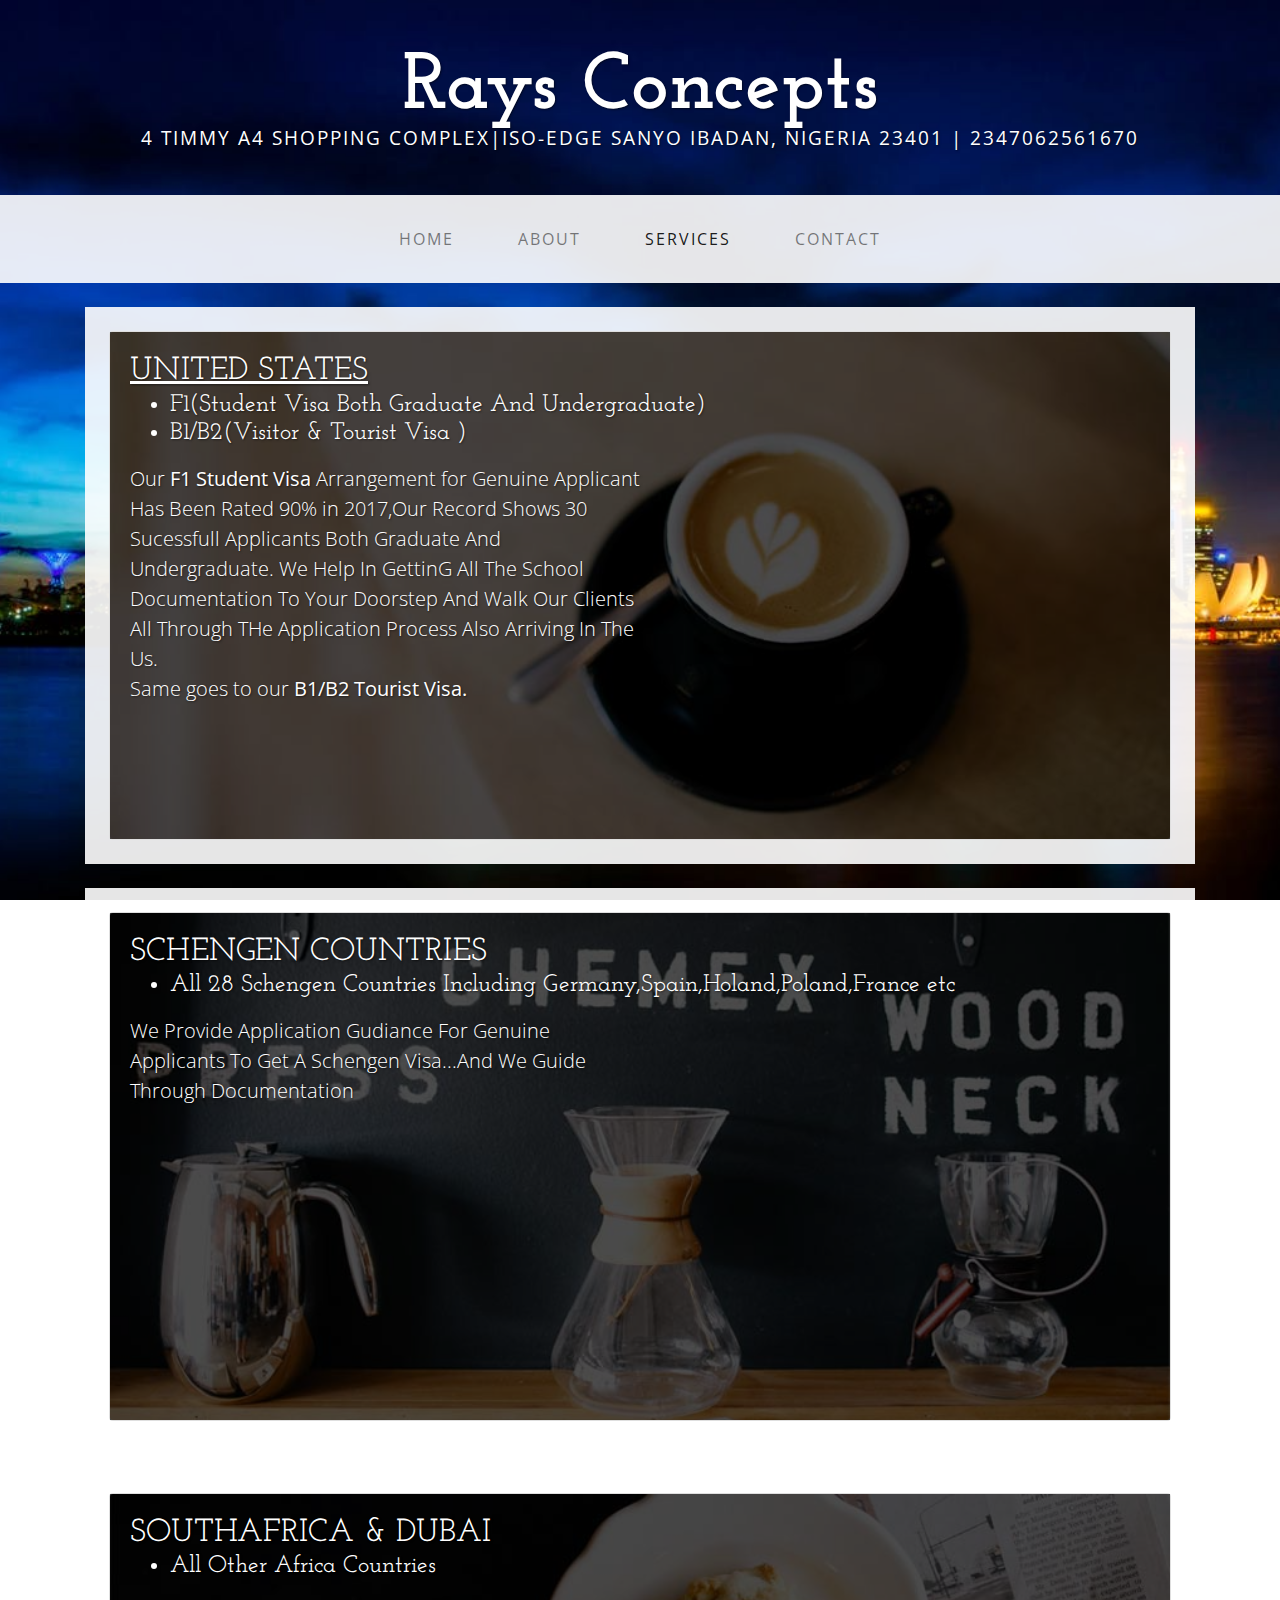
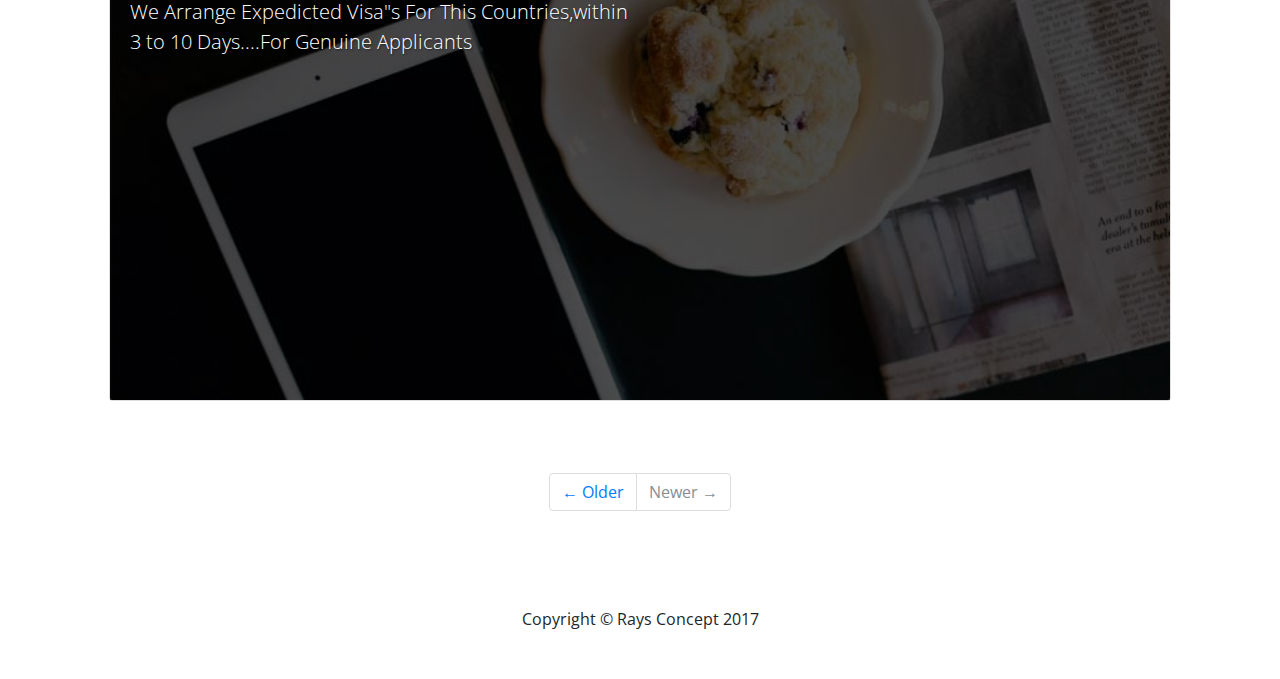
<file: blog.html>
<!DOCTYPE html>
<html lang="en">

  <head>

    <meta charset="utf-8">
    <meta name="viewport" content="width=device-width, initial-scale=1, shrink-to-fit=no">
    <meta name="description" content="">
    <meta name="author" content="">

    <title>Rays Concept - Where Your Visa Dreams Comes True</title>

    <!-- Bootstrap core CSS -->
    <link href="vendor/bootstrap/css/bootstrap.min.css" rel="stylesheet">

    <!-- Custom fonts for this template -->
    <link href="https://fonts.googleapis.com/css?family=Open+Sans:300italic,400italic,600italic,700italic,800italic,400,300,600,700,800" rel="stylesheet" type="text/css">
    <link href="https://fonts.googleapis.com/css?family=Josefin+Slab:100,300,400,600,700,100italic,300italic,400italic,600italic,700italic" rel="stylesheet" type="text/css">

    <!-- Custom styles for this template -->
    <link href="css/business-casual.css" rel="stylesheet">

  </head>

  <body>

    <div class="tagline-upper text-center text-heading text-shadow text-white mt-5 d-none d-lg-block">Rays Concepts</div>
    <div class="tagline-lower text-center text-expanded text-shadow text-uppercase text-white mb-5 d-none d-lg-block">4 Timmy A4 Shopping Complex|Iso-Edge Sanyo  Ibadan, Nigeria 23401 | 2347062561670</div>

    <!-- Navigation -->
    <nav class="navbar navbar-expand-lg navbar-light bg-faded py-lg-4">
      <div class="container">
        <a class="navbar-brand text-uppercase text-expanded font-weight-bold d-lg-none" href="#">Start Bootstrap</a>
        <button class="navbar-toggler" type="button" data-toggle="collapse" data-target="#navbarResponsive" aria-controls="navbarResponsive" aria-expanded="false" aria-label="Toggle navigation">
          <span class="navbar-toggler-icon"></span>
        </button>
        <div class="collapse navbar-collapse" id="navbarResponsive">
          <ul class="navbar-nav mx-auto">
            <li class="nav-item px-lg-4">
              <a class="nav-link text-uppercase text-expanded" href="index.html">Home
                <span class="sr-only">(current)</span>
              </a>
            </li>
            <li class="nav-item px-lg-4">
              <a class="nav-link text-uppercase text-expanded" href="about.html">About</a>
            </li>
            <li class="nav-item active px-lg-4">
              <a class="nav-link text-uppercase text-expanded" href="blog.html">Services</a>
            </li>
            <li class="nav-item px-lg-4">
              <a class="nav-link text-uppercase text-expanded" href="contact.html">Contact</a>
            </li>
          </ul>
        </div>
      </div>
    </nav>

    <div class="container">

      <div class="bg-faded p-4 my-4">
        <div class="card card-inverse">
          <img class="card-img img-fluid w-100" src="img/slide-1.jpg" alt="">
          <div class="card-img-overlay bg-overlay">
            <h2 class="card-title text-shadow text-white text-uppercase mb-0"><u>United States</u></h2>
            
            <h4 class="text-shadow text-white">
              <ul>
                <li>F1(Student Visa Both Graduate And Undergraduate)</li>
                <li>B1/B2(Visitor &amp Tourist Visa )
              </ul>
            </h4>
            <p class="lead card-text text-shadow text-white w-50 d-none d-lg-block">

             Our <strong> F1 Student Visa</strong> Arrangement for Genuine Applicant Has Been Rated 90% in 2017,Our Record Shows 30 Sucessfull Applicants Both Graduate And Undergraduate.
             We Help In GettinG All The School Documentation To Your Doorstep And Walk Our Clients All Through THe Application Process Also Arriving In The Us.<br>
             Same goes to our <strong>B1/B2 Tourist Visa.</strong>
            </p>
            <!-- <a href="#" class="btn btn-secondary">Read More</a> -->
          </div>
        </div>
      </div>

      <div class="bg-faded p-4 my-4">
        <div class="card card-inverse">
          <img class="card-img img-fluid w-100" src="img/slide-2.jpg" alt="">
          <div class="card-img-overlay bg-overlay">
            <h2 class="card-title text-shadow text-white text-uppercase mb-0">Schengen Countries</h2>
            <h4 class="text-shadow text-white">
              <ul>
                <li>All 28 Schengen Countries Including Germany,Spain,Holand,Poland,France etc
              </ul>
            </h4>
            <p class="lead card-text text-shadow text-white w-50 d-none d-lg-block">
              We Provide Application Gudiance For Genuine Applicants To Get A Schengen Visa...And We Guide Through Documentation
            </p>
            <!-- <a href="#" class="btn btn-secondary">Read More</a> -->
          </div>
        </div>
      </div>

      <div class="bg-faded p-4 my-4">
        <div class="card card-inverse">
          <img class="card-img img-fluid w-100" src="img/slide-3.jpg" alt="">
          <div class="card-img-overlay bg-overlay">
            <h2 class="card-title text-shadow text-white text-uppercase mb-0">SouthAfrica & Dubai</h2>
            <h4 class="text-shadow text-white">
              <ul>
                <li>All Other Africa Countries</li>
              </ul>

            </h4>
            <p class="lead card-text text-shadow text-white w-50 d-none d-lg-block">We Arrange Expedicted Visa"s For This Countries,within 3 to 10 Days....For Genuine Applicants</p>
            <!-- <a href="#" class="btn btn-secondary">Read More</a> -->
          </div>
        </div>
      </div>

      <!-- Pagination -->
      <div class="bg-faded p-4 my-4">
        <ul class="pagination justify-content-center mb-0">
          <li class="page-item">
            <a class="page-link" href="#">&larr; Older</a>
          </li>
          <li class="page-item disabled">
            <a class="page-link" href="#">Newer &rarr;</a>
          </li>
        </ul>
      </div>

    </div>
    <!-- /.container -->

    <footer class="bg-faded text-center py-5">
      <div class="container">
        <p class="m-0">Copyright &copy; Rays Concept 2017</p>
      </div>
    </footer>

    <!-- Bootstrap core JavaScript -->
    <script src="vendor/jquery/jquery.min.js"></script>
    <script src="vendor/bootstrap/js/bootstrap.bundle.min.js"></script>

  </body>

</html>
</file>
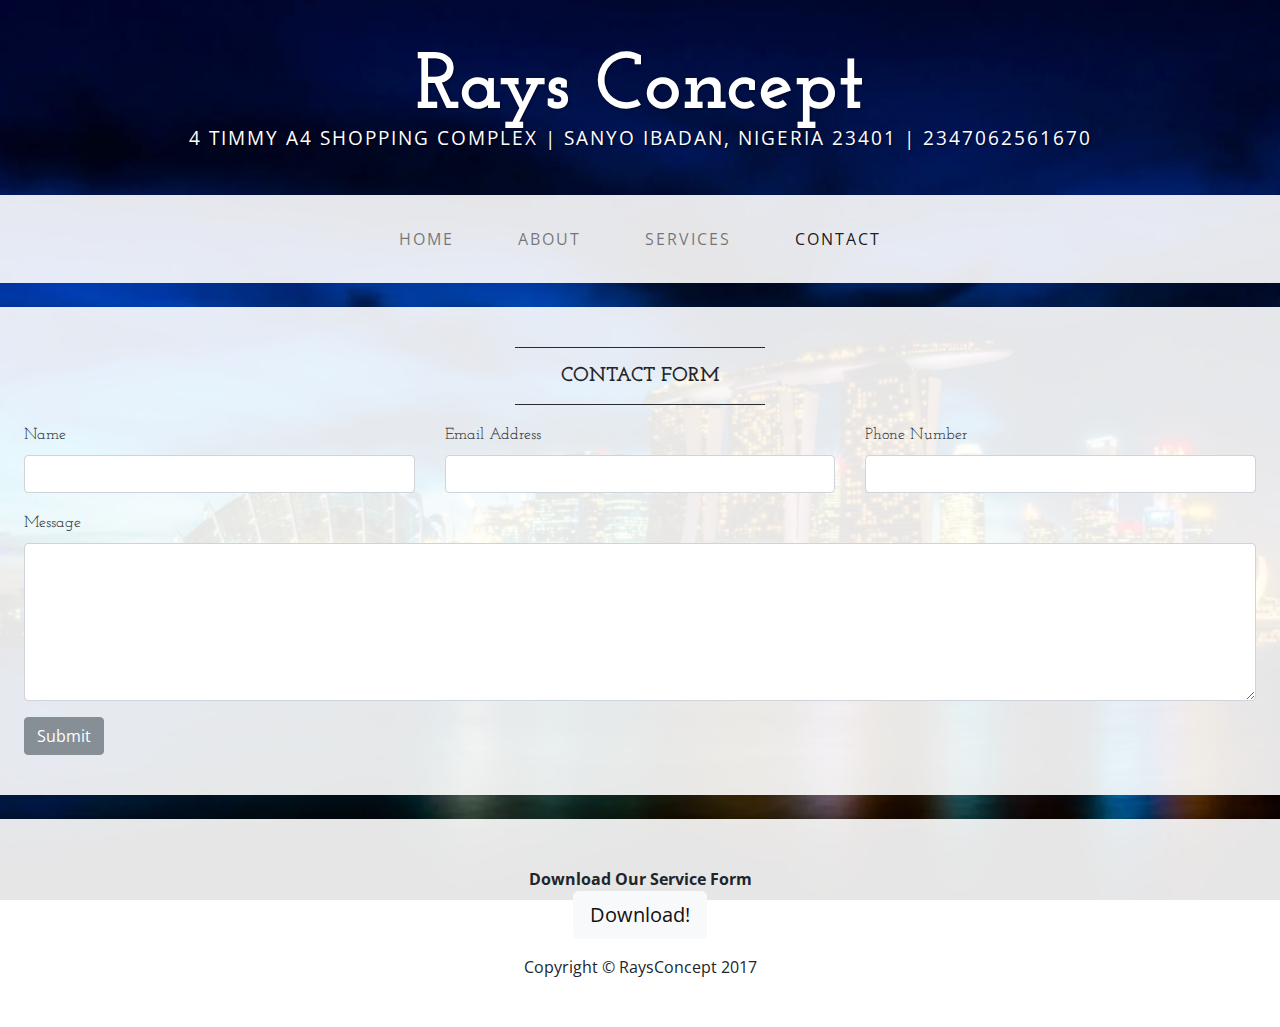
<file: contact.html>
<!DOCTYPE html>
<html lang="en">

  <head>

    <meta charset="utf-8">
    <meta name="viewport" content="width=device-width, initial-scale=1, shrink-to-fit=no">
    <meta name="description" content="">
    <meta name="author" content="">

    <title>Rays Concept- Where Your Visa Dreams Comes True</title>

    <!-- Bootstrap core CSS -->
    <link href="vendor/bootstrap/css/bootstrap.min.css" rel="stylesheet">

    <!-- Custom fonts for this template -->
    <link href="https://fonts.googleapis.com/css?family=Open+Sans:300italic,400italic,600italic,700italic,800italic,400,300,600,700,800" rel="stylesheet" type="text/css">
    <link href="https://fonts.googleapis.com/css?family=Josefin+Slab:100,300,400,600,700,100italic,300italic,400italic,600italic,700italic" rel="stylesheet" type="text/css">

    <!-- Custom styles for this template -->
    <link href="css/business-casual.css" rel="stylesheet">

  </head>

  <body>

    <div class="tagline-upper text-center text-heading text-shadow text-white mt-5 d-none d-lg-block">Rays Concept</div>
    <div class="tagline-lower text-center text-expanded text-shadow text-uppercase text-white mb-5 d-none d-lg-block">4 Timmy A4 Shopping Complex | Sanyo Ibadan, Nigeria 23401 |  2347062561670</div>

    <!-- Navigation -->
    <nav class="navbar navbar-expand-lg navbar-light bg-faded py-lg-4">
      <div class="container">
        <a class="navbar-brand text-uppercase text-expanded font-weight-bold d-lg-none" href="#">Start Bootstrap</a>
        <button class="navbar-toggler" type="button" data-toggle="collapse" data-target="#navbarResponsive" aria-controls="navbarResponsive" aria-expanded="false" aria-label="Toggle navigation">
          <span class="navbar-toggler-icon"></span>
        </button>
        <div class="collapse navbar-collapse" id="navbarResponsive">
          <ul class="navbar-nav mx-auto">
            <li class="nav-item px-lg-4">
              <a class="nav-link text-uppercase text-expanded" href="index.html">Home
                <span class="sr-only">(current)</span>
              </a>
            </li>
            <li class="nav-item px-lg-4">
              <a class="nav-link text-uppercase text-expanded" href="about.html">About</a>
            </li>
            <li class="nav-item px-lg-4">
              <a class="nav-link text-uppercase text-expanded" href="blog.html">Services</a>
            </li>
            <li class="nav-item active px-lg-4">
              <a class="nav-link text-uppercase text-expanded" href="contact.html">Contact</a>
            </li>
          </ul>
        </div>
      </div>
    </nav>
   <!---
    <div class="container">

      <div class="bg-faded p-4 my-4">
        <hr class="divider">
        <h2 class="text-center text-lg text-uppercase my-0">Contact
          <strong>Business Casual</strong>
        </h2>
        <hr class="divider">
        <div class="row">
          <div class="col-lg-8">
            <div class="embed-responsive embed-responsive-16by9 map-container mb-4 mb-lg-0">
              <iframe frameborder="0" scrolling="no" marginheight="0" marginwidth="0" src="http://maps.google.com/maps?hl=en&amp;ie=UTF8&amp;ll=37.0625,-95.677068&amp;spn=56.506174,79.013672&amp;t=m&amp;z=4&amp;output=embed"></iframe>
            </div>
          </div>
          <div class="col-lg-4">
            <h5 class="mb-0">Phone:</h5>
            <div class="mb-4">123.456.7890</div>
            <h5 class="mb-0">Email:</h5>
            <div class="mb-4">
              <a href="mailto:name@example.com">name@example.com</a>
            </div>
            <h5 class="mb-0">Address:</h5>
            <div class="mb-4">
              3481 Melrose Place
              <br>
              Beverly Hills, CA 90210
            </div>
          </div>
        </div>
      </div>-->

       <div class="bg-faded p-4 my-4">
        <form method="POST" action="https://formspree.io/missposhtee@gmail.com">

        <hr class="divider">
        <h2 class="text-center text-lg text-uppercase my-0"><strong>Contact
          Form</strong>
        </h2>
        <hr class="divider">
        <form>
          <div class="row">
            <div class="form-group col-lg-4">
              <label class="text-heading">Name</label>
              <input type="text" class="form-control">
            </div>
            <div class="form-group col-lg-4">
              <label class="text-heading">Email Address</label>
              <input type="email" class="form-control">
            </div>
            <div class="form-group col-lg-4">
              <label class="text-heading">Phone Number</label>
              <input type="tel" class="form-control">
            </div>
            <div class="clearfix"></div>
            <div class="form-group col-lg-12">
              <label class="text-heading">Message</label>
              <textarea class="form-control" rows="6"></textarea>
            </div>
            <div class="form-group col-lg-12">
              <button type="submit" class="btn btn-secondary">Submit</button>
            </div>
          </div>
        </form>
      </div>
 
     </div> 
    



   <!--  <div class="form-container">

 <form method="POST" action="https://formspree.io/missposhtee@gmail.com">
  Name:<br>
  <input type="text" placeholder="enter your name" size="65"/><br>
  Email:<br>
  <input type="email" placeholder="example@doe.com" size="65"/><br>
  Message:<br>
  <textarea name=" message" placeholder="YourMessage" cols="63" rows="5"></textarea><br>
  <button  type="submit">Send</button>
  </form>
</div>
 -->




    <footer class="bg-faded text-center py-5">
      <div class="container">
         <div>
  <p><strong>Download Our Service Form <br><a href="file:///C:/Users/missp/Desktop/Rays%20Concept.pdf" class="btn btn-lg btn-light">Download!</a></strong></p>
</div>
<p class="m-0">Copyright &copy; RaysConcept 2017</p>
      </div>
    </footer>

    <!-- Bootstrap core JavaScript -->
    <script src="vendor/jquery/jquery.min.js"></script>
    <script src="vendor/bootstrap/js/bootstrap.bundle.min.js"></script>

    <!-- Zoom when clicked function for Google Map -->
    <script>
      $('.map-container').click(function () {
        $(this).find('iframe').addClass('clicked')
      }).mouseleave(function () {
        $(this).find('iframe').removeClass('clicked')
      });
    </script>

  </body>

</html>
</file>
<file: css/business-casual.css>
/*!
 * Start Bootstrap - Business Casual (https://startbootstrap.com/template-overviews/business-casual)
 * Copyright 2013-2017 Start Bootstrap
 * Licensed under MIT (https://github.com/BlackrockDigital/startbootstrap-business-casual/blob/master/LICENSE)
 */

body {
  font-family: "Open Sans", Helvetica, Arial, sans-serif;
  background: url('../img/pex.jpeg') no-repeat center center fixed;
  -webkit-background-size: cover;
  -moz-background-size: cover;
  background-size: cover;
  -o-background-size: cover;
}

h1, h2, h3, h4, h5, h6, .text-heading {
  font-family: "Josefin Slab", "Helvetica Neue", Helvetica, Arial, sans-serif;
}

h1 {
  font-size: 4rem;
}

.tagline-upper {
  font-size: 5rem;
  font-weight: 700;
  line-height: 1;
}

.tagline-lower {
  font-size: 1.2rem;
  line-height: 1;
}

.text-expanded {
  letter-spacing: 2px;
}

.text-shadow {
  text-shadow: 1px 1px 2px rgba(0, 0, 0, 0.5);
}

.text-lg {
  font-size: 1.25rem;
}

.bg-faded {
  background-color: rgba(255, 255, 255, 0.9);
}

.bg-overlay {
  background-color: rgba(0, 0, 0, 0.7);
}

hr.divider {
  border-color: #292b2c;
  max-width: 250px;
}

.map-container iframe {
  pointer-events: none;
}

.map-container iframe.clicked {
  pointer-events: auto;
}
</file>
